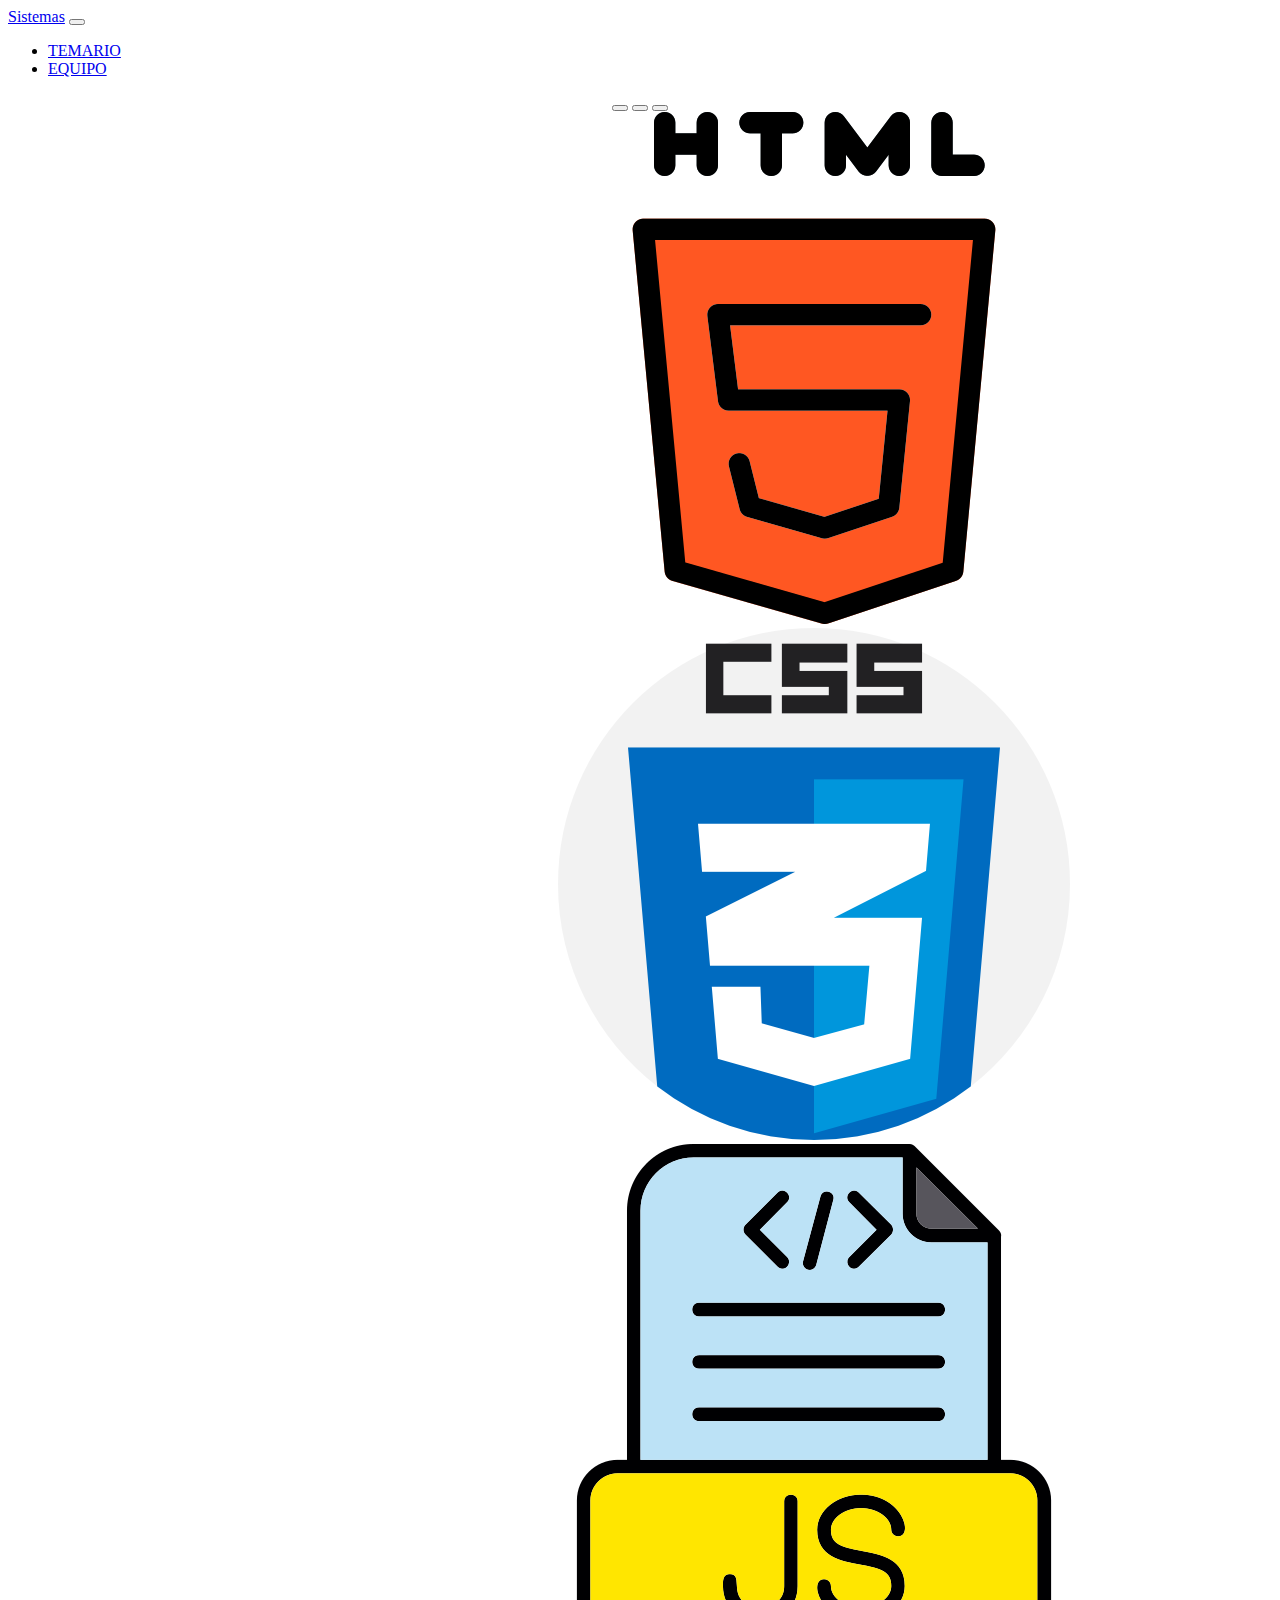
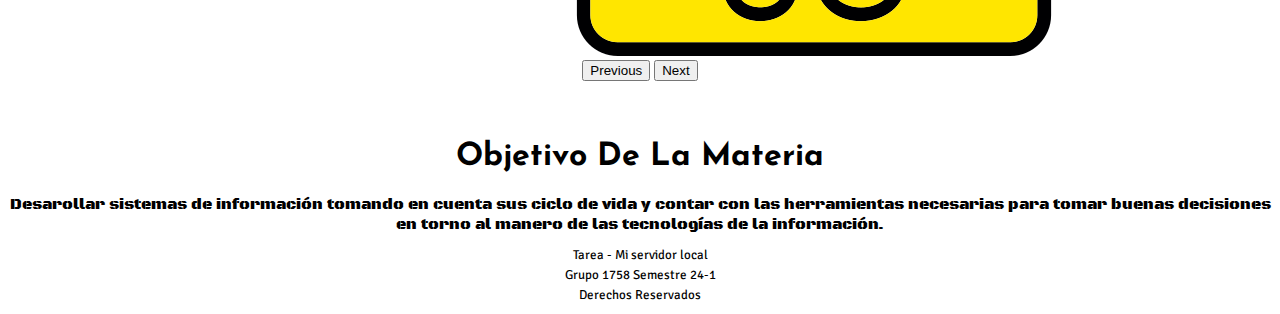
<file: index.html>
<!DOCTYPE html>
<html lang="es">
<head>
    <meta charset="UTF-8">
    <meta name="viewport" content="width=device-width, initial-scale=1.0">
    <link rel="stylesheet" type="text/css" href="./assets/css/style.css">
    <title>Mi Servidor Local</title>
    <link rel="preconnect" href="https://fonts.googleapis.com">
    <link rel="preconnect" href="https://fonts.gstatic.com" crossorigin>
    <link href="https://fonts.googleapis.com/css2?family=Black+Ops+One&family=Josefin+Sans:ital,wght@1,600&family=Prompt:wght@600&family=Signika+Negative:wght@600&display=swap" rel="stylesheet">
    <link href="https://cdn.jsdelivr.net/npm/bootstrap@5.0.2/dist/css/bootstrap.min.css" rel="stylesheet" integrity="sha384-EVSTQN3/azprG1Anm3QDgpJLIm9Nao0Yz1ztcQTwFspd3yD65VohhpuuCOmLASjC" crossorigin="anonymous">    
</head>



<body>
    <div>
        <nav class="navbar navbar-expand-lg navbar-light bg-light">
            <div class="container-fluid">
                <a class="navbar-brand" href="./index.html">Sistemas</a>
                <button class="navbar-toggler" type="button" data-bs-toggle="collapse" data-bs-target="#navbarNav" aria-controls="navbarNav" aria-expanded="false" aria-label="Toggle navigation">
                    <span class="navbar-toggler-icon"></span>
                </button>
                <div class="collapse navbar-collapse" id="navbarNav">
                    <ul class="navbar-nav">
                        <li class="nav-item">
                          <a class="nav-link active" aria-current="page" href="./temario.html">TEMARIO</a>
                        </li>
                        <li class="nav-item">
                            <a class="nav-link" href="./alumnos.html">EQUIPO</a>
                        </li>
                    </ul>
                </div>
            </div>
         </nav>
    </div>




    <div id="contenedor">
        <div id="carouselExampleIndicators" class="carousel slide">
            <div class="carousel-indicators">
              <button type="button" data-bs-target="#carouselExampleIndicators" data-bs-slide-to="0" class="active" aria-current="true" aria-label="Slide 1"></button>
              <button type="button" data-bs-target="#carouselExampleIndicators" data-bs-slide-to="1" aria-label="Slide 2"></button>
              <button type="button" data-bs-target="#carouselExampleIndicators" data-bs-slide-to="2" aria-label="Slide 3"></button>
            </div>
            <div class="carousel-inner">
              <div class="carousel-item active">
                <img src="./assets/img/html-5.png" class="d-block w-100">
              </div>
              <div class="carousel-item">
                <img src="./assets/img/css.png" class="d-block w-100">
              </div>
              <div class="carousel-item">
                <img src="./assets/img/archivo-js.png" class="d-block w-100">
              </div>
            </div>
            <button class="carousel-control-prev" type="button" data-bs-target="#carouselExampleIndicators" data-bs-slide="prev">
              <span class="carousel-control-prev-icon" aria-hidden="true"></span>
              <span class="visually-hidden">Previous</span>
            </button>
            <button class="carousel-control-next" type="button" data-bs-target="#carouselExampleIndicators" data-bs-slide="next">
              <span class="carousel-control-next-icon" aria-hidden="true"></span>
              <span class="visually-hidden">Next</span>
            </button>
          </div>
    </div>



    <div>
        <h1 id="Objetivo">
            Objetivo de la materia
        </h1>
        <p1 id="general" class="margen">
            Desarollar sistemas de información tomando en cuenta sus ciclo de vida y contar con las herramientas necesarias 
            para tomar buenas decisiones en torno al manero de las tecnologías de la información.
        </p1>
    </div>

    <div class="p-3 mb-2 bg-secondary text-white">
        <table id="pie">
            <tr>
                <td class="margen">
                    Tarea - Mi servidor local
                </td>
            </tr>
            <tr>
                <td class="margen">
                    Grupo 1758 Semestre 24-1
                </td>
            </tr>
            <tr>
                <td class="margen">
                    Derechos Reservados
                </td>
            </tr>
        </table>
    </div>


    <script src="https://cdn.jsdelivr.net/npm/bootstrap@5.0.2/dist/js/bootstrap.bundle.min.js" integrity="sha384-MrcW6ZMFYlzcLA8Nl+NtUVF0sA7MsXsP1UyJoMp4YLEuNSfAP+JcXn/tWtIaxVXM" crossorigin="anonymous"></script>

</body>
</html>
</file>
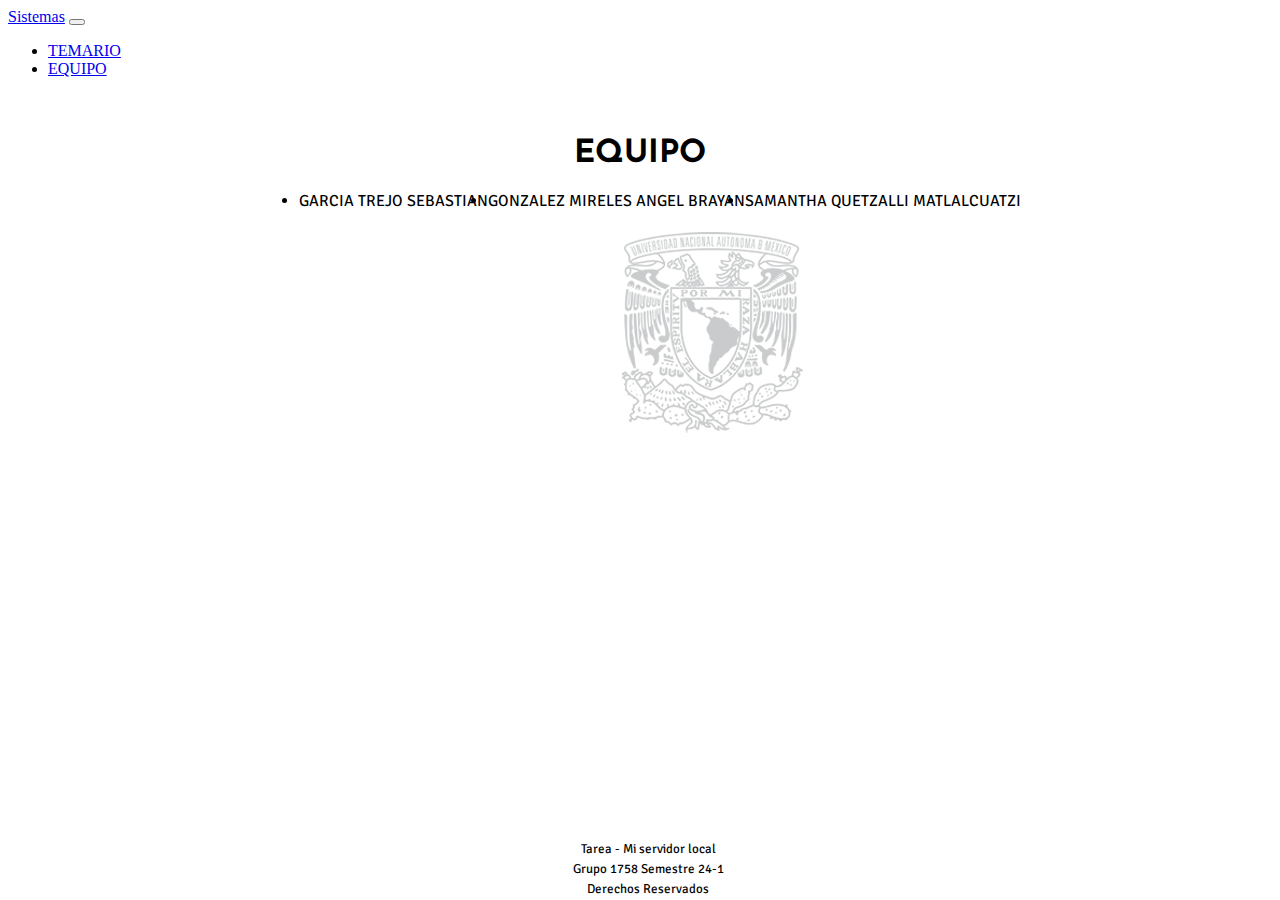
<file: alumnos.html>
<!DOCTYPE html>
<html lang="es">
<head>
    <meta charset="UTF-8">
    <meta name="viewport" content="width=device-width, initial-scale=1.0">
    <link rel="stylesheet" type="text/css" href="./assets/css/style.css">
    <title>Equipo</title>
    <link rel="preconnect" href="https://fonts.googleapis.com">
    <link rel="preconnect" href="https://fonts.gstatic.com" crossorigin>
    <link href="https://fonts.googleapis.com/css2?family=Black+Ops+One&family=Josefin+Sans:ital,wght@1,600&family=Signika+Negative:wght@600&display=swap" rel="stylesheet">
    <link href="https://cdn.jsdelivr.net/npm/bootstrap@5.0.2/dist/css/bootstrap.min.css" rel="stylesheet" integrity="sha384-EVSTQN3/azprG1Anm3QDgpJLIm9Nao0Yz1ztcQTwFspd3yD65VohhpuuCOmLASjC" crossorigin="anonymous">    
</head>



<body>
    <div>
        <nav class="navbar navbar-expand-lg navbar-light bg-light">
            <div class="container-fluid">
                <a class="navbar-brand" href="./index.html">Sistemas</a>
                <button class="navbar-toggler" type="button" data-bs-toggle="collapse" data-bs-target="#navbarNav" aria-controls="navbarNav" aria-expanded="false" aria-label="Toggle navigation">
                    <span class="navbar-toggler-icon"></span>
                </button>
                <div class="collapse navbar-collapse" id="navbarNav">
                    <ul class="navbar-nav">
                        <li class="nav-item">
                          <a class="nav-link active" aria-current="page" href="./temario.html">TEMARIO</a>
                        </li>
                        <li class="nav-item">
                            <a class="nav-link" href="./alumnos.html">EQUIPO</a>
                        </li>
                    </ul>
                </div>
            </div>
         </nav>
    </div>

    <div>
        <h1 id="Objetivo">
            EQUIPO
        </h1>
        <ul class="list-group list-group-horizontal" id="alumnos">
            <li class="list-group-item">GARCIA TREJO SEBASTIAN</li>
            <li class="list-group-item">GONZALEZ MIRELES ANGEL BRAYAN</li>
            <li class="list-group-item">SAMANTHA QUETZALLI MATLALCUATZI</li>
          </ul>
    </div>

    <div id="contenedor">
        <img src="./assets/img/logo-unam.png" alt="Logo unam">
    </div>



    <div class="p-3 mb-2 bg-secondary text-white" id="footer">
        <table id="pie">
            <tr>
                <td class="margen">
                    Tarea - Mi servidor local
                </td>
            </tr>
            <tr>
                <td class="margen">
                    Grupo 1758 Semestre 24-1
                </td>
            </tr>
            <tr>
                <td class="margen">
                    Derechos Reservados
                </td>
            </tr>
        </table>
    </div>


    <script src="https://cdn.jsdelivr.net/npm/bootstrap@5.0.2/dist/js/bootstrap.bundle.min.js" integrity="sha384-MrcW6ZMFYlzcLA8Nl+NtUVF0sA7MsXsP1UyJoMp4YLEuNSfAP+JcXn/tWtIaxVXM" crossorigin="anonymous"></script>

</body>
</html>
</file>
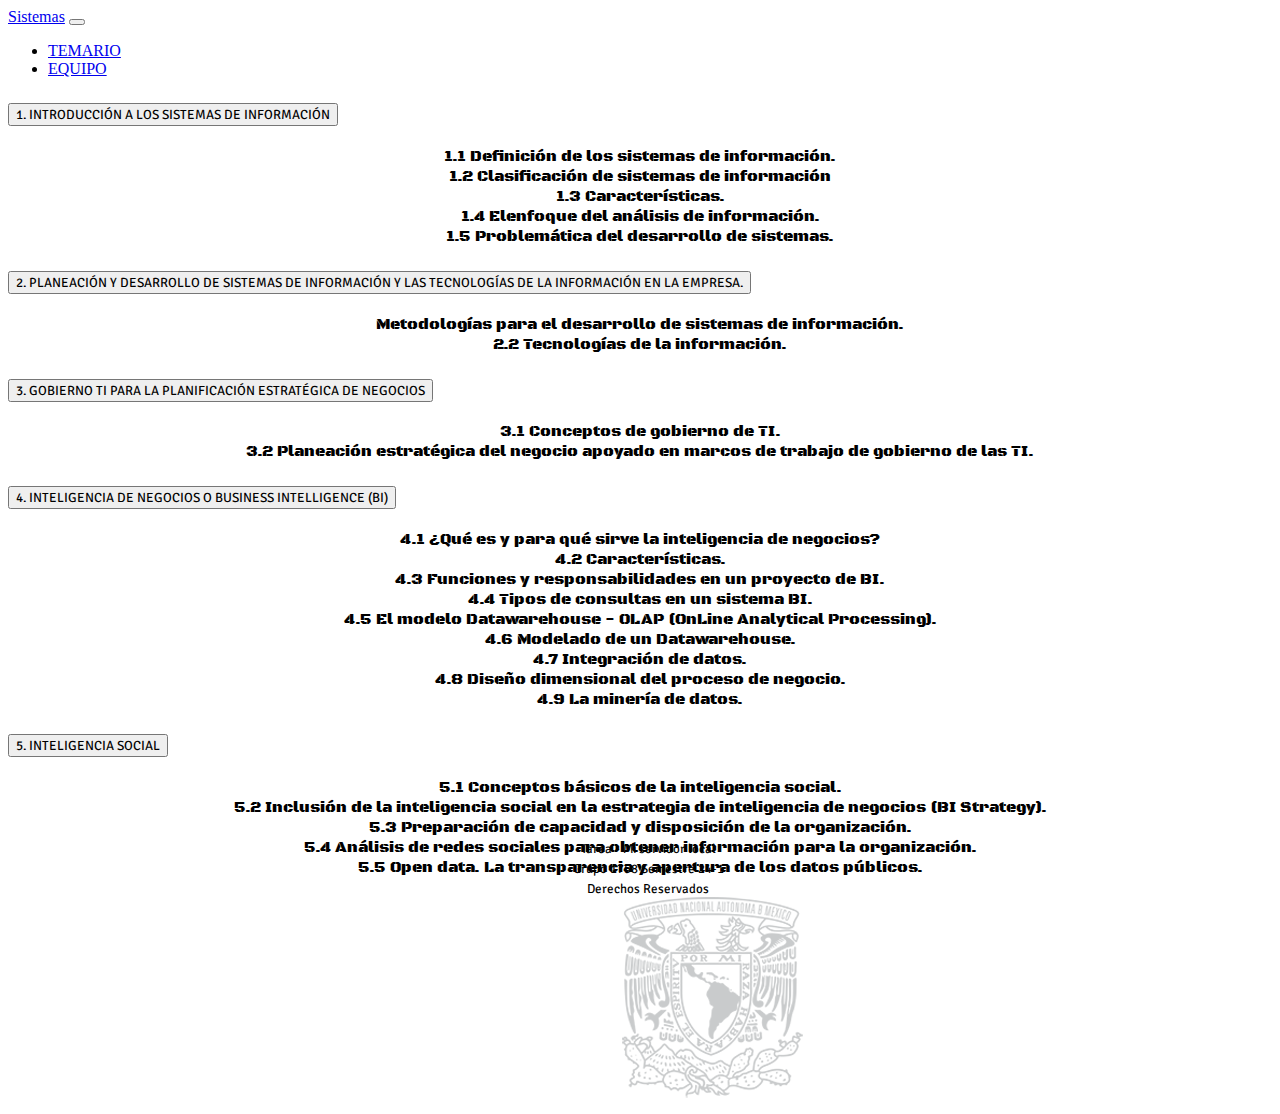
<file: temario.html>
<!DOCTYPE html>
<html lang="es">
<head>
    <meta charset="UTF-8">
    <meta name="viewport" content="width=device-width, initial-scale=1.0">
    <link rel="stylesheet" type="text/css" href="./assets/css/style.css">
    <title>Temario</title>
    <link rel="preconnect" href="https://fonts.googleapis.com">
    <link rel="preconnect" href="https://fonts.gstatic.com" crossorigin>
    <link href="https://fonts.googleapis.com/css2?family=Black+Ops+One&family=Josefin+Sans:ital,wght@1,600&family=Signika+Negative:wght@600&display=swap" rel="stylesheet">
    <link href="https://cdn.jsdelivr.net/npm/bootstrap@5.0.2/dist/css/bootstrap.min.css" rel="stylesheet" integrity="sha384-EVSTQN3/azprG1Anm3QDgpJLIm9Nao0Yz1ztcQTwFspd3yD65VohhpuuCOmLASjC" crossorigin="anonymous">    
</head>



<body>
    <div>
        <nav class="navbar navbar-expand-lg navbar-light bg-light">
            <div class="container-fluid">
                <a class="navbar-brand" href="./index.html">Sistemas</a>
                <button class="navbar-toggler" type="button" data-bs-toggle="collapse" data-bs-target="#navbarNav" aria-controls="navbarNav" aria-expanded="false" aria-label="Toggle navigation">
                    <span class="navbar-toggler-icon"></span>
                </button>
                <div class="collapse navbar-collapse" id="navbarNav">
                    <ul class="navbar-nav">
                        <li class="nav-item">
                          <a class="nav-link active" aria-current="page" href="./temario.html">TEMARIO</a>
                        </li>
                        <li class="nav-item">
                            <a class="nav-link" href="./alumnos.html">EQUIPO</a>
                        </li>
                    </ul>
                </div>
            </div>
         </nav>
    </div>


    <div class="accordion accordion-flush" id="accordionFlushExample">
        <div class="accordion-item">
          <h2 class="accordion-header">
            <button class="accordion-button collapsed" type="button" data-bs-toggle="collapse" data-bs-target="#flush-collapseOne" aria-expanded="false" aria-controls="flush-collapseOne" id="temas">
              1. INTRODUCCIÓN A LOS SISTEMAS DE INFORMACIÓN
            </button>
          </h2>
          <div id="flush-collapseOne" class="accordion-collapse collapse" data-bs-parent="#accordionFlushExample">


            <div class="accordion-body" id="general">1.1 Definición de los sistemas de información.
                <br> 1.2 Clasificación de sistemas de información
                <br> 1.3 Características.
                <br> 1.4 Elenfoque del análisis de información.
                <br> 1.5 Problemática del desarrollo de sistemas.
            </div>
          </div>
        </div>



        <div class="accordion-item">
          <h2 class="accordion-header">
            <button class="accordion-button collapsed" type="button" data-bs-toggle="collapse" data-bs-target="#flush-collapseTwo" aria-expanded="false" aria-controls="flush-collapseTwo" id="temas">
                2. PLANEACIÓN Y DESARROLLO DE SISTEMAS DE INFORMACIÓN Y LAS TECNOLOGÍAS DE LA INFORMACIÓN EN LA EMPRESA.
            </button>
          </h2>
          <div id="flush-collapseTwo" class="accordion-collapse collapse" data-bs-parent="#accordionFlushExample">

            
            <div class="accordion-body" id="general">Metodologías para el desarrollo de sistemas de información.
                <br>2.2 Tecnologías de la información.
            </div>
          </div>
        </div>



        <div class="accordion-item">
          <h2 class="accordion-header">
            <button class="accordion-button collapsed" type="button" data-bs-toggle="collapse" data-bs-target="#flush-collapseThree" aria-expanded="false" aria-controls="flush-collapseThree" id="temas">
              3. GOBIERNO TI PARA LA PLANIFICACIÓN ESTRATÉGICA DE NEGOCIOS
            </button>
          </h2>
          <div id="flush-collapseThree" class="accordion-collapse collapse" data-bs-parent="#accordionFlushExample">
            <div class="accordion-body" id="general">3.1 Conceptos de gobierno de TI.
                <br>3.2 Planeación estratégica del negocio apoyado en marcos de trabajo de gobierno de las TI.
            </div>
          </div>
        </div>



        <div class="accordion-item">
            <h2 class="accordion-header">
              <button class="accordion-button collapsed" type="button" data-bs-toggle="collapse" data-bs-target="#flush-collapseFour" aria-expanded="false" aria-controls="flush-collapseFour" id="temas">
                4. INTELIGENCIA DE NEGOCIOS O BUSINESS INTELLIGENCE (BI)
              </button>
            </h2>
            <div id="flush-collapseFour" class="accordion-collapse collapse" data-bs-parent="#accordionFlushExample">
              <div class="accordion-body" id="general">4.1 ¿Qué es y para qué sirve la inteligencia de negocios?
                  <br>4.2 Características.
                  <br>4.3 Funciones y responsabilidades en un proyecto de BI.
                  <br>4.4 Tipos de consultas en un sistema BI.
                  <br>4.5 El modelo Datawarehouse - OLAP (OnLine Analytical Processing).
                  <br>4.6 Modelado de un Datawarehouse.
                  <br>4.7 Integración de datos.
                  <br>4.8 Diseño dimensional del proceso de negocio.
                  <br>4.9 La minería de datos.
              </div>
            </div>
        </div>



        <div class="accordion-item">
            <h2 class="accordion-header">
              <button class="accordion-button collapsed" type="button" data-bs-toggle="collapse" data-bs-target="#flush-collapseFive" aria-expanded="false" aria-controls="flush-collapseFive" id="temas">
                5. INTELIGENCIA SOCIAL
              </button>
            </h2>
            <div id="flush-collapseFive" class="accordion-collapse collapse" data-bs-parent="#accordionFlushExample">
              <div class="accordion-body" id="general">5.1 Conceptos básicos de la inteligencia social.
                  <br>5.2 Inclusión de la inteligencia social en la estrategia de inteligencia de negocios (BI Strategy).
                  <br>5.3 Preparación de capacidad y disposición de la organización.
                  <br>5.4 Análisis de redes sociales para obtener información para la organización.
                  <br>5.5 Open data. La transparencia y apertura de los datos públicos.
              </div>
            </div>
        </div>




    </div>

    <div id="contenedor">
        <img src="./assets/img/logo-unam.png" alt="Logo unam">
    </div>






    <div class="p-3 mb-2 bg-secondary text-white" id="footer">
        <table id="pie">
            <tr>
                <td class="margen">
                    Tarea - Mi servidor local
                </td>
            </tr>
            <tr>
                <td class="margen">
                    Grupo 1758 Semestre 24-1
                </td>
            </tr>
            <tr>
                <td class="margen">
                    Derechos Reservados
                </td>
            </tr>
        </table>
    </div>


    <script src="https://cdn.jsdelivr.net/npm/bootstrap@5.0.2/dist/js/bootstrap.bundle.min.js" integrity="sha384-MrcW6ZMFYlzcLA8Nl+NtUVF0sA7MsXsP1UyJoMp4YLEuNSfAP+JcXn/tWtIaxVXM" crossorigin="anonymous"></script>

</body>
</html>
</file>
<file: assets/css/style.css>
#espacio{
    margin-right: 20px;
}


#contenedor{
    margin-top: 15px;
    margin-left: 550px;
    margin-right: 550px;
    text-align: center;
}

#Objetivo{
    text-align: center;
    text-transform: capitalize;
    margin-top: 60px;
    font-family: 'Josefin Sans', sans-serif;
}

#pie{
    margin: 0 auto;
    margin-top: 10px;
    font-size: small;
    font-family: 'Signika Negative', sans-serif;
}

.margen{
    display: flex;
    justify-content: center;
    align-items: center;
}

#general{
    font-family: 'Black Ops One', cursive;
    text-align: center;
    
}

#temas{
    font-family: 'Signika Negative', sans-serif;
}


.parent{
    display: flex;
    align-items: center;
    justify-content: center;
}

#footer{
    position: absolute;
    bottom: 0;
    width: 100%;
}

#alumnos{
    display: flex;
    align-items: center;
    justify-content: center;
    margin-top: 15px;
    font-family: 'Signika Negative', sans-serif;
}
</file>
